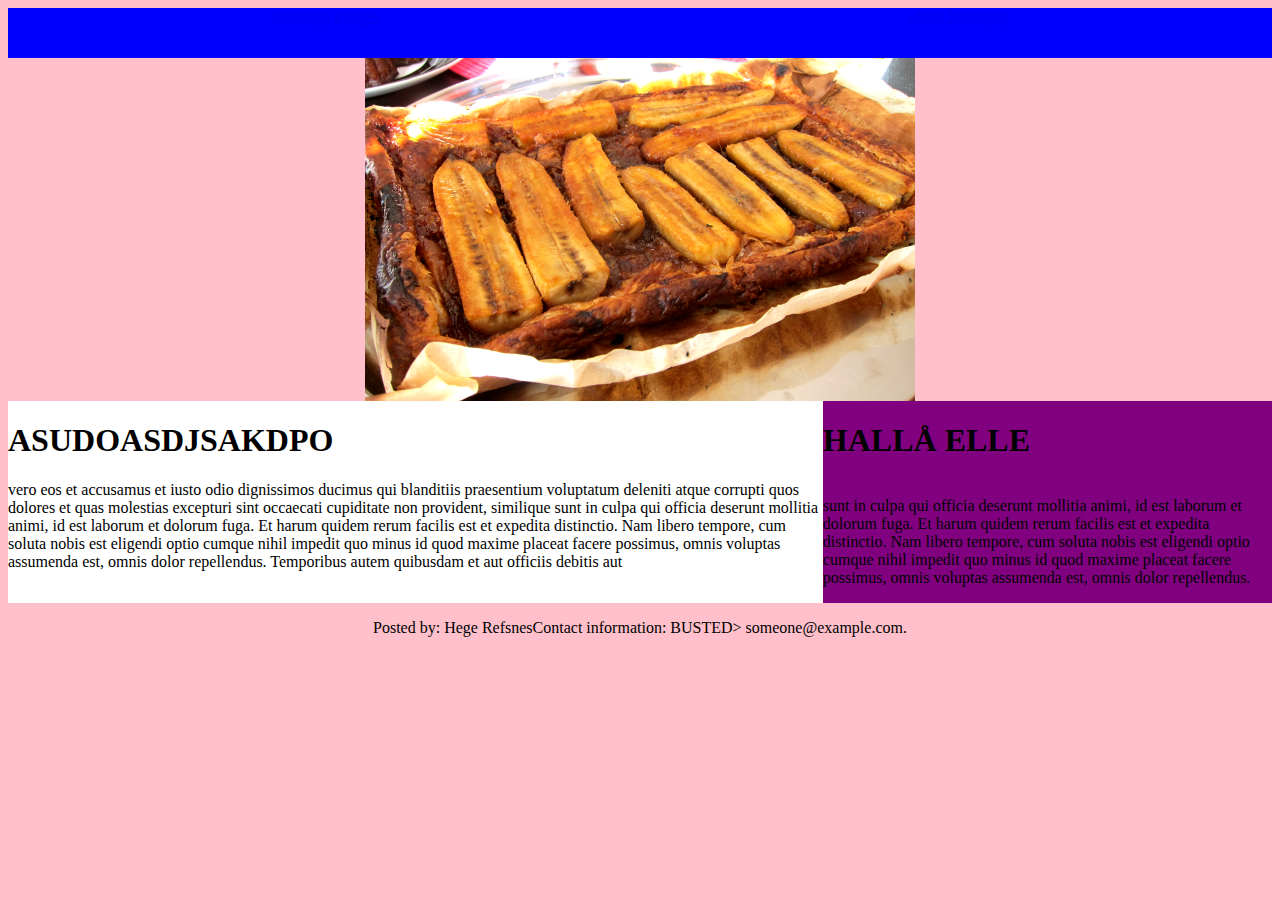
<file: site/index.html>
<!DOCTYPE html>
<html>
  <head>
    <meta charset="utf-8">
    <title>Bananpaj</title>
    <link rel="stylesheet" href="css/master.css">
  </head>
  <body>

    <nav>
      <a href="bananpajimages.html">bananpaj images</a>
      <a href="aboutbananpaj.html">about bananpaj</a>
    </nav>

    <header>
      <img class="repeat" src="img/bananpaj.png">
    </header>

    <div class="middlebox">
      <main>
        <h1>ASUDOASDJSAKDPO</h1>
        vero eos et accusamus et iusto odio dignissimos ducimus qui blanditiis
        praesentium voluptatum deleniti atque corrupti quos dolores et quas
        molestias excepturi sint occaecati cupiditate non provident, similique
        sunt in culpa qui officia deserunt mollitia animi, id est laborum et
        dolorum fuga. Et harum quidem rerum facilis est et expedita distinctio. Nam
        libero tempore, cum soluta nobis est eligendi optio cumque nihil
        impedit quo minus id quod maxime placeat facere possimus, omnis voluptas
         assumenda est, omnis dolor repellendus.
         Temporibus autem quibusdam et aut officiis debitis aut
      </main>
      <aside>
        <h1>HALLÅ ELLE</h1>
        <p>sunt in culpa qui officia deserunt mollitia animi, id est laborum et
        dolorum fuga. Et harum quidem rerum facilis est et expedita distinctio. Nam
        libero tempore, cum soluta nobis est eligendi optio cumque nihil
        impedit quo minus id quod maxime placeat facere possimus, omnis voluptas
         assumenda est, omnis dolor repellendus.</p>
      </aside>
    </div>
    <footer>  <p>Posted by: Hege Refsnes</p>
  <p>Contact information: BUSTED>
  someone@example.com</a>.</p></footer>
  </body>
</html>
</file>
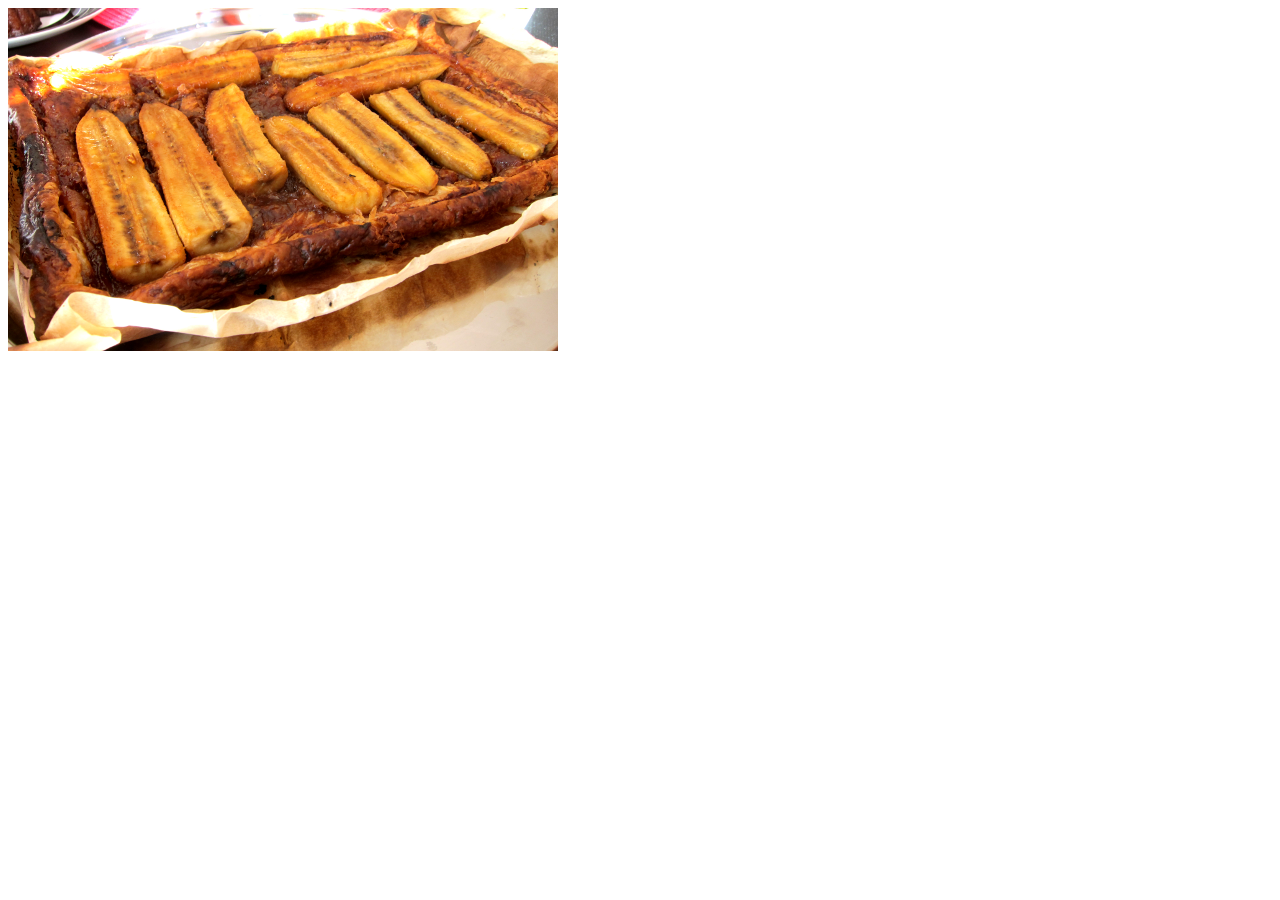
<file: site/bananpajimages.html>
<!DOCTYPE html>
<html>
  <head>
    <meta charset="utf-8">
    <title></title>
  </head>
  <body>
    <div class="repeat">
      <img src="img/bananpaj.png">
    </div>

  </body>
</html>
</file>
<file: site/css/master.css>
body{
  align-items: center;
  background-color: pink;
  display: flex;
  flex-direction: column;
}

nav{
  background-color: black;
  display: flex;
  justify-content: space-around;
  width: 100%;
  height: 50px;
  background-color: blue;
}

@media all and (max-width: 413px){
  aside{
    display: none;
  }
}


header{
  display: flex;
}

.middlebox{
  display: flex;
  flex-direction: row;
}
main{
  background-color: white;
  display: flex;
  flex-direction: column;
}

aside{
  display: flex;
  background-color: purple;
  flex-direction: column;
}

footer{
  display: flex;
  flex-direction:row;

}

.repeat{
  background-repeat: repeat repeat;
}
</file>
